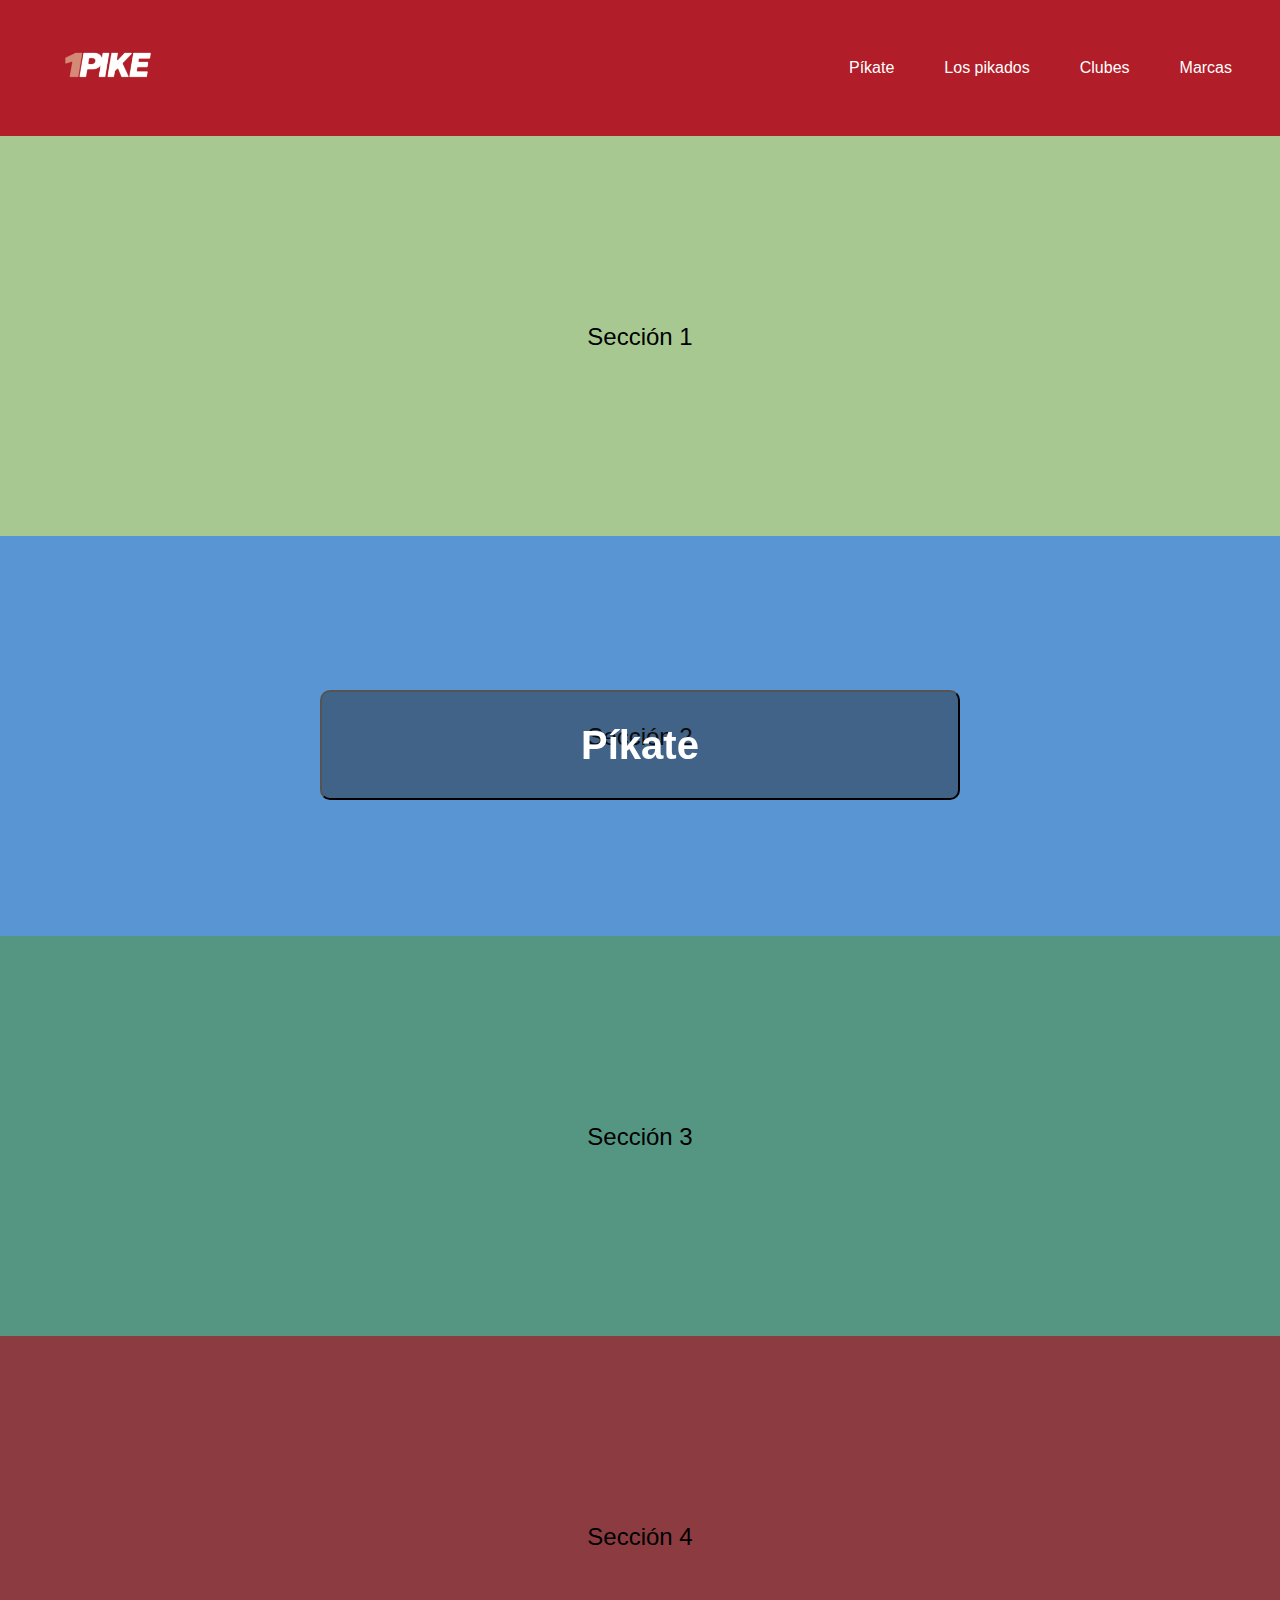
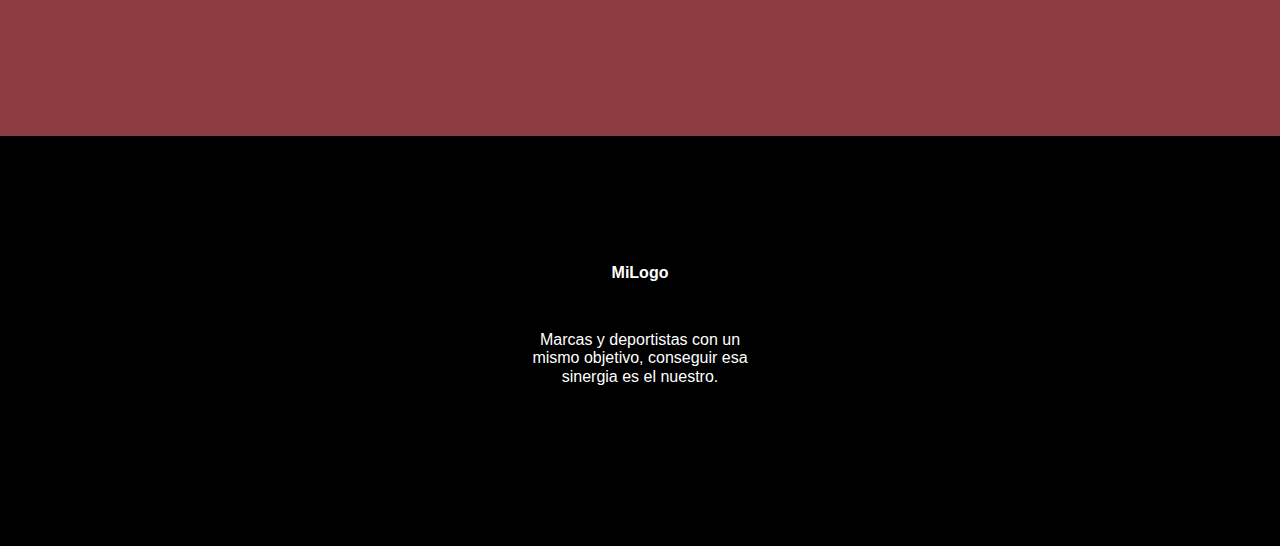
<file: index.html>
<!DOCTYPE html>
<html lang="es">

    <head>

        <meta charset="UTF-8">
        <meta name="viewport" content="width=device-width, initial-scale=1">
        <link href="normalize.css" rel="stylesheet">
        <link href="estilos.css" rel="stylesheet">
        <meta name="viewport" content="width=device-width, initial-scale=1, user-scalable=no">
        <title>1Pike | Home</title>

    </head>

    <body>

        <div class="contenedor_global">

            <header>

                <div class="header_contenido">

                    <a href="index.html">
                        <div class="logo">
                            <img src="img/1pike_rojo.png" alt="LOGO" width="120" height="100">
                        </div>
                    </a> 
                    <!--MENÚ HAMBURGUESA-->
                    <nav id="menú_nav">
                        <!--CHECKBOX DE CONTROL-->
                        <label for="hamburguesa">&#9776;</label>
                        <input type="checkbox" id="hamburguesa">
                        <!--DESPLEGABLE-->
                        <div id="menú_items">
                            <a href="pikate.html">Píkate</a>
                            <a href="pikados.html">Los pikados</a>
                            <a href="clubes.html">Clubes</a>
                            <a href="marcas.html">Marcas</a>
                        </div>

                    </nav>

                </div>
   
            </header>

            <div id="cuerpo">

                <main class="contenedor_home">
                    <a href="pikate.html">
                        <section class="píkate">Sección 1</section>
                    </a>
                    <a href="pikados.html">
                        <section class="pikados">Sección 2</section>
                    </a>
                    <a href="clubes.html">
                        <section class="clubes">Sección 3</section>
                    </a>
                    <a href="marcas.html">
                        <section class="marcas">Sección 4</section>
                    </a>
                </main>

                <!--CTA PÍKATE-->
                <!--revisar proceso desde html o insertar SVG de Illustrator-->
                <button id="píkate">
                    <a href="pikate.html">Píkate</a>
                </button>

            </div>

            <footer>
                <div class="logo_footer">MiLogo</div>
                <p> Marcas y deportistas con un <br> mismo objetivo,
                    conseguir esa <br> sinergia es el nuestro.
                </p>
            </footer>

        </div>

    </body>

</html>
</file>
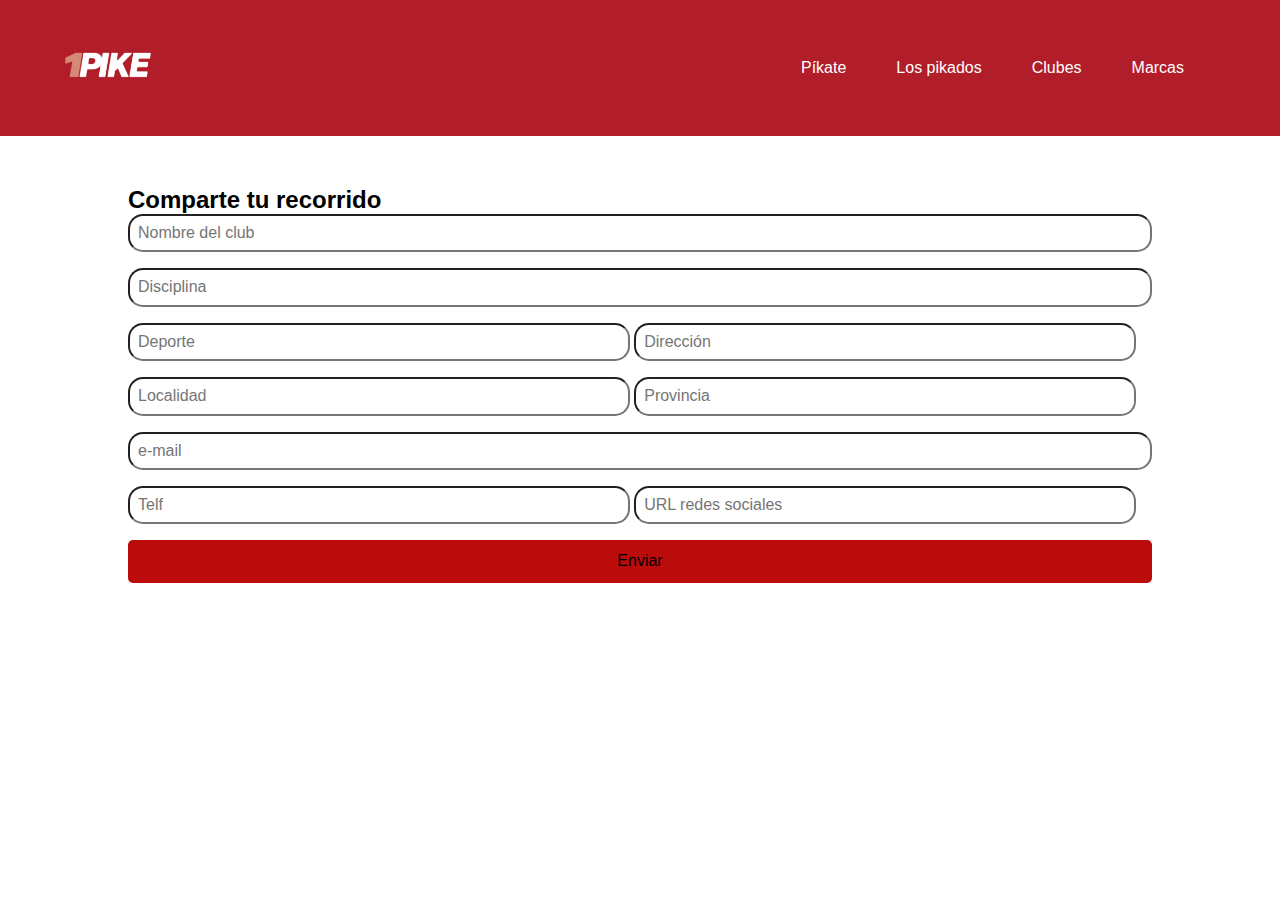
<file: form_clubes.html>
<!DOCTYPE html>
<html lang="es">

    <head>

        <meta charset="UTF-8">
        <meta name="viewport" content="width=device-width, initial-scale=1">
        <link href="normalize.css" rel="stylesheet">
        <link href="estilos.css" rel="stylesheet">
        <meta name="viewport" content="width=device-width, initial-scale=1, user-scalable=no">
        <title>1Pike | Píkate</title>

    </head>

    <body>

        <div class="contenedor_global">

            <header>

                <div class="header_contenido">

                    <a href="index.html">
                        <div class="logo">
                            <img src="img/1pike_rojo.png" alt="LOGO" width="120" height="100">
                        </div>
                    </a> 

                <div class="header_contenido">

                    <div class="logo">
                        <img src="img/1pike_rojo.png" alt="LOGO" width="0" height="0">
                    </div>

                    <!--MENÚ HAMBURGUESA-->
                    <nav id="menú_nav">
                        <!--CHECKBOX DE CONTROL-->
                        <label for="hamburguesa">&#9776;</label>
                        <input type="checkbox" id="hamburguesa">
                        <!--DESPLEGABLE-->
                        <div id="menú_items">
                            <a href="pikate.html">Píkate</a>
                            <a href="pikados.html">Los pikados</a>
                            <a href="clubes.html">Clubes</a>
                            <a href="marcas.html">Marcas</a>
                        </div>

                    </nav>

                </div>
   
            </header>
                <div class="formulario_deportista">
                    <form>
                        <h2>Comparte tu recorrido</h2>
                        <input type="text" id="nombre" placeholder="Nombre del club"required>
        
                        <input type="text" id="mi_patrocinador" placeholder="Disciplina">

                        <input type="text" id="deporte" placeholder="Deporte" required>

                        <input type="text" id="localidad" placeholder="Dirección" required>

                        <input type="text" id="localidad" placeholder="Localidad" required>

                        <input type="text" id="provincia" placeholder="Provincia" required>

                        <input type="email" id="email" placeholder="e-mail" required>

                        <input type="tel" id="tlf" placeholder="Telf" required>

                        <input type="url" id="redes_sociales" placeholder="URL redes sociales">

                        <input type="submit" value="Enviar">

                    </form>
                
                </div>

    </body>

</html>
</file>
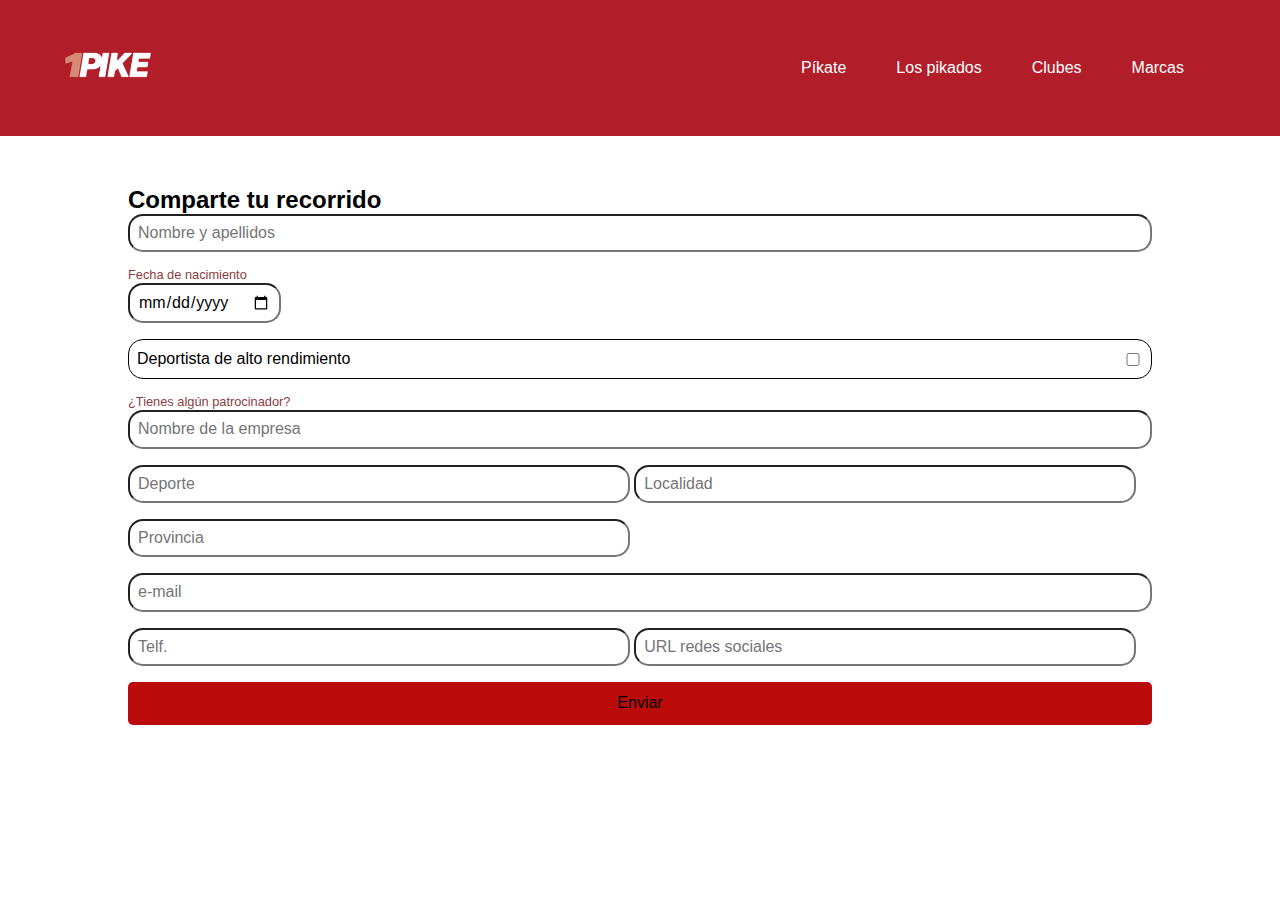
<file: form_deportista.html>
<!DOCTYPE html>
<html lang="es">

    <head>

        <meta charset="UTF-8">
        <meta name="viewport" content="width=device-width, initial-scale=1">
        <link href="normalize.css" rel="stylesheet">
        <link href="estilos.css" rel="stylesheet">
        <meta name="viewport" content="width=device-width, initial-scale=1, user-scalable=no">
        <title>1Pike | Píkate</title>

    </head>

    <body>

        <div class="contenedor_global">

            <header>
                    
                <div class="header_contenido">

                    <a href="index.html">
                        <div class="logo">
                            <img src="img/1pike_rojo.png" alt="LOGO" width="120" height="100">
                        </div>
                    </a> 

                <div class="header_contenido">

                    <div class="logo">
                        <img src="img/1pike_rojo.png" alt="LOGO" width="0" height="0">
                    </div>

                    <!--MENÚ HAMBURGUESA-->
                    <nav id="menú_nav">
                        <!--CHECKBOX DE CONTROL-->
                        <label for="hamburguesa">&#9776;</label>
                        <input type="checkbox" id="hamburguesa">
                        <!--DESPLEGABLE-->
                        <div id="menú_items">
                            <a href="pikate.html">Píkate</a>
                            <a href="pikados.html">Los pikados</a>
                            <a href="clubes.html">Clubes</a>
                            <a href="marcas.html">Marcas</a>
                        </div>

                    </nav>

                </div>
   
            </header>
            
            <div class="formulario_deportista">
                <!--Contenido del formulario-->
                <form>
                <h2>Comparte tu recorrido</h2>
                <input type="text" id="nombre" placeholder="Nombre y apellidos"required>

                <label for="fecha">Fecha de nacimiento</label>
                <input type="date" id="fecha" required>
                
                <div id="checkbox_rendimiento">
                    <p>Deportista de alto rendimiento</p>
                    <input type="checkbox" id="rendimiento" value="Deportista de alto rendimiento">
                </div>
                
                <label for="mi_patrocinador">¿Tienes algún patrocinador?</label>
                <input type="text" id="mi_patrocinador" placeholder="Nombre de la empresa"">

                <input type="text" id="deporte" placeholder="Deporte" required>

                <input type="text" id="localidad" placeholder="Localidad" required>

                <input type="text" id="provincia" placeholder="Provincia" required>

                <input type="email" id="email" placeholder="e-mail" required>

                <input type="tel" id="tlf" placeholder="Telf." required>

                <input type="url" id="redes_sociales" placeholder="URL redes sociales">

                <input type="submit" value="Enviar">
                </form>
           
            </div>
        
        </div>

        

    </body>

</html>
</file>
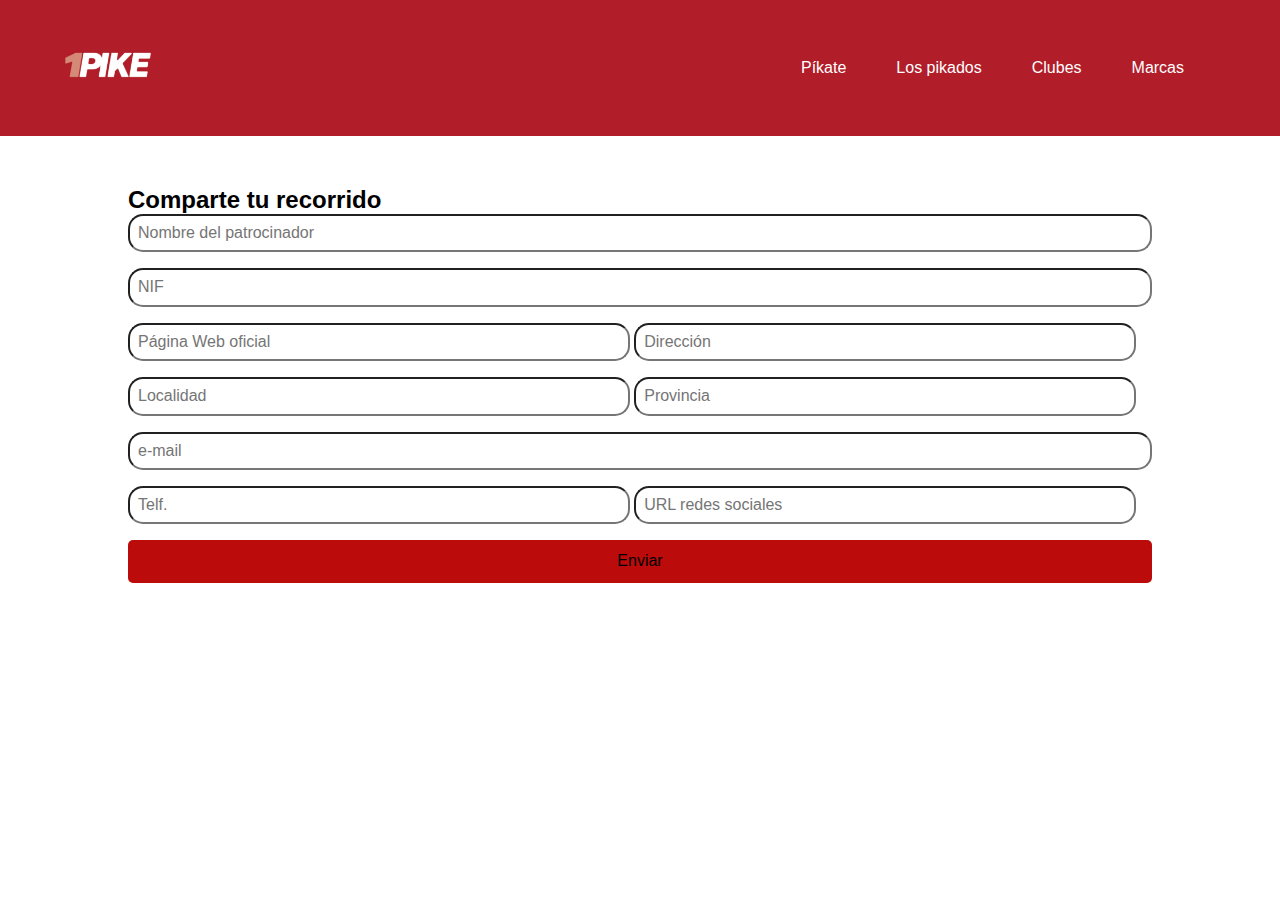
<file: form_patrocinador.html>
<!DOCTYPE html>
<html lang="es">

    <head>

        <meta charset="UTF-8">
        <meta name="viewport" content="width=device-width, initial-scale=1">
        <link href="normalize.css" rel="stylesheet">
        <link href="estilos.css" rel="stylesheet">
        <meta name="viewport" content="width=device-width, initial-scale=1, user-scalable=no">
        <title>1Pike | Píkate</title>

    </head>

    <body>

        <div class="contenedor_global">

            <header>
                
                <div class="header_contenido">

                    <a href="index.html">
                        <div class="logo">
                            <img src="img/1pike_rojo.png" alt="LOGO" width="120" height="100">
                        </div>
                    </a> 

                <div class="header_contenido">

                    <div class="logo">
                        <img src="img/1pike_rojo.png" alt="LOGO" width="0" height="0">
                    </div>

                    <!--MENÚ HAMBURGUESA-->
                    <nav id="menú_nav">
                        <!--CHECKBOX DE CONTROL-->
                        <label for="hamburguesa">&#9776;</label>
                        <input type="checkbox" id="hamburguesa">
                        <!--DESPLEGABLE-->
                        <div id="menú_items">
                            <a href="pikate.html">Píkate</a>
                            <a href="pikados.html">Los pikados</a>
                            <a href="clubes.html">Clubes</a>
                            <a href="marcas.html">Marcas</a>
                        </div>

                    </nav>

                </div>
   
            </header>
            <div class="formulario_deportista">
                <form>
                    <h2>Comparte tu recorrido</h2>
                    <input type="text" id="nombre" placeholder="Nombre del patrocinador"required>
    
                    <input type="text" id="mi_patrocinador" placeholder="NIF">

                    <input type="text" id="deporte" placeholder="Página Web oficial" required>

                    <input type="text" id="localidad" placeholder="Dirección" required>

                    <input type="text" id="localidad" placeholder="Localidad" required>

                    <input type="text" id="provincia" placeholder="Provincia" required>

                    <input type="email" id="email" placeholder="e-mail" required>

                    <input type="tel" id="tlf" placeholder="Telf." required>

                    <input type="url" id="redes_sociales" placeholder="URL redes sociales">

                    <input type="submit" value="Enviar">

                </form>
                
            </div>

    </body>

</html>
</file>
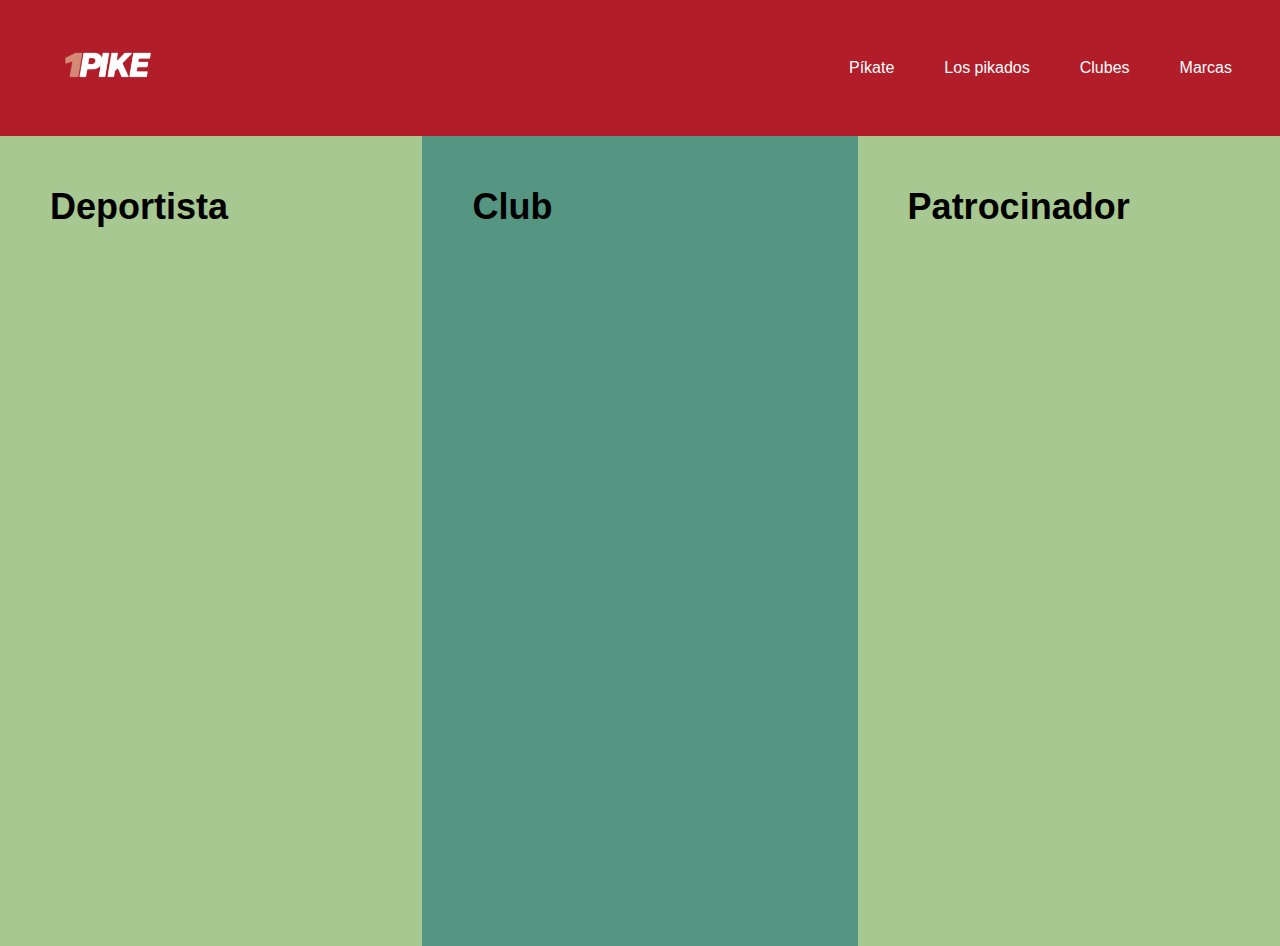
<file: pikate.html>
<!DOCTYPE html>
<html lang="es">

    <head>

        <meta charset="UTF-8">
        <meta name="viewport" content="width=device-width, initial-scale=1">
        <link href="normalize.css" rel="stylesheet">
        <link href="estilos.css" rel="stylesheet">
        <meta name="viewport" content="width=device-width, initial-scale=1, user-scalable=no">
        <title>1Pike | Píkate</title>

    </head>

    <body>

        <div class="contendor_global">

            <header>

                <div class="header_contenido">

                    <a href="index.html">
                        <div class="logo">
                            <img src="img/1pike_rojo.png" alt="LOGO" width="120" height="100">
                        </div>
                    </a>
                    
                    <!--MENÚ HAMBURGUESA-->
                    <nav id="menú_nav">
                        <!--CHECKBOX DE CONTROL-->
                        <label for="hamburguesa">&#9776;</label>
                        <input type="checkbox" id="hamburguesa">
                        <!--DESPLEGABLE-->
                        <div id="menú_items">
                            <a href="pikate.html">Píkate</a>
                            <a href="pikados.html">Los pikados</a>
                            <a href="clubes.html">Clubes</a>
                            <a href="marcas.html">Marcas</a>
                        </div>

                    </nav>

                </div>
                  
            </header>

            <div id="cuerpo_píkate">

                <main class="deportista_o_marca">
                    <a href="form_deportista.html">
                        <section class="deportista">
                            <h2>Deportista</h2>
                        </section>
                    </a>
                    <a >
                    <a href="form_clubes.html">
                        <section class="club">
                            <h2>Club</h2>
                        </section>
                    </a>
                    <a >
                    <a href="form_patrocinador.html">
                        <section class="patrocinador">
                            <h2>Patrocinador</h2>
                        </section>
                    </a>
                </main>

            </div>

        </div>

    </body>

</html>
</file>
<file: estilos.css>
/*ESTILO GENERAL*/
* {
    margin:0;
    padding:0;
    box-sizing:border-box;
}

body {
    font-family:Arial, Helvetica, sans-serif;
    justify-content:center;
    align-items:center;
}

body::-webkit-scrollbar { /*ocultar scrollbar en Chrome, Safari, Opera*/
    display: none;
}


.contenedor_global {
    max-width:100%;
    height: 100vh;
}

a {
    text-decoration: none;
    color:black;
}

/*----------------
HEADER
----------------*/
header {
    background-color:#B11D29;
    color:white;
    overflow-x: auto;
    max-width: 100%;
    justify-content: center;
}

.header_contenido {
    display:flex;
    flex-flow:row nowrap;
    justify-content:space-between;
    align-items:center;
    padding:1rem 3rem;
    position: relative;
}

/*----------------
MENÚ HAMBURGUESA DESPLEGABLE
----------------*/
#menú_items a { /*BLOQUE DESPLEGABLE*/
    box-sizing: border-box;
    display: block;
    width: 100%;
    padding: 20px 0px;
    background-color:#B11D29;
    color: white;
}

#menú_nav label { /*ICONO HAMBURGUESA*/
    display: inline-block;
    font-size: 1.8rem;
    cursor: pointer;
}

#menú_items { 
    display: none;
    /*para que el depslegable no sea visible al inicio*/
}

#hamburguesa { 
    display: none;
    /*para que el checkbox no sea visible*/
}

#menú_nav input:checked ~ #menú_items {
    display: block;
    /*el desplegable será visible cuando el checkbox esté activado*/
}

#menú_nav input:not(:checked) ~ header {
    height:10vh;
    /*el header no desplegado ocupará el 10vh del total*/
}

/*----------------
SECCIONES HOME
----------------*/
.contenedor_home section {
    display: flex;
    justify-content: center;
    align-items: center;
    border: none;
    font-size: 1.5rem;
    width:100%;
    height: 400px;
}

.píkate {
    background-color:rgb(167, 201, 145);
}

.pikados {
    background-color:rgb(90, 149, 211);
}

.clubes {
    background-color:rgb(85, 150, 130);
}

.marcas {
    background-color:rgb(140, 60, 65);
}

/*----------------
CTA "PÍKATE"
----------------*/
#píkate {
    position: sticky; /*fijo en pantalla*/
    bottom: 100px;
    left: 25%;
    width: 50%;
    text-align: center;
    background-color:rgb(27, 25, 25, 0.4);
    border-radius:10px;
    padding: 30px 60px;
    font-size: 2.5rem;
    font-weight: bold;
}

#píkate a {
    color:white;
}

#píkate:hover {
    border: 1px solid white;
}

/*----------------
SECCIONES PÍKATE
----------------*/
.deportista_o_marca section {
    padding: 50px;
    justify-content: center;
    border: none;
    font-size: 1.5rem;
    width:100%;
    height: 30vh; /*sumado a los 10vh de altura del header,todo ocupará
    justo el 100vh*/
}

.deportista, .patrocinador {
    background-color:rgb(167, 201, 145);
}

.club {
    background-color:rgb(85, 150, 130);
}

/*----------------
FOOTER
----------------*/
footer {
    background-color:black;
    text-align: center;
    margin-top: -110px; /*elimina el espacio en blanco entre las secciones y el footer*/
    padding-top: 8rem;
    padding-bottom: 10rem;
}

.logo_footer {
    font-weight: bold;
    margin-bottom: 3rem;
    color:white;
}

footer p {
    color:white;
}

/*----------------
FORMULARIO DEPORTISTA
----------------*/
.formulario_deportista {
    background-color: white;
    color:black;
    justify-content: center;
    margin:50px 10%;
    border-radius: 10px;
}

.formulario_deportista .f h2 {
    text-align: left;
    margin-bottom: 1rem;
}

.formulario_deportista input {
    padding: 0.5rem;
    margin-bottom: 1rem;
    border-radius: 15px;
}

.formulario_deportista label {
    font-size: 0.8rem;
    color:rgb(140, 60, 65);
    display: block;
}

#checkbox_rendimiento {
    display: flex;
    justify-content: space-between;
    align-items: center;
    border: 1px solid black;
    padding: 0.5rem;
    border-radius: 15px;
    height: 40px;
    margin-bottom: 1rem;
}

input[type="checkbox"] {
    width: 20px;
    margin: 0;
}

#checkbox_rendimiento input:checked ~ #checkbox_rendimiento {
    background-color: rgb(140, 60, 65);
    color: white;
    border: none;
}

#nombre, #mi_patrocinador, #email {
    width: 100%;
}

#deporte, #localidad, #provincia, #tlf, #redes_sociales {
    width: 49%;
}

.formulario_deportista input[type="submit"] {
    width: 100%;
    padding: 0.75rem;
    background-color: #bb0b0b;
    color: black;
    border: none;
    border-radius: 5px;
}

/*----------------
DEFINICIÓN DE MEDIDAS
----------------*/
@media screen and (min-width:768px) {

    #cuerpo {
        max-width: 100%;
        justify-content: center;
    }

    header {
        height: auto;
    }

    .header_contenido {
        justify-content: space-between;
    }

    /*----------------
    MENÚ HAMBURGUESA
    ----------------*/
    #menú_items {
        display: flex;
        flex-flow: row nowrap;
        justify-content: flex-end;
    }

    #menú_items a {
        width:auto;
        margin-left: 50px;
        justify-content: end;
        
    }

    #menú_nav label, #hamburguesa {
        display: none;
    }

    /*----------------
    OPCIONES "PÍKATE"
    ----------------*/
    .deportista_o_marca {
        display: flex;
        flex-flow: row nowrap;
        width:100vw;
        justify-content: center;

    }

    .deportista_o_marca section {
        font-size: 1.5rem;
        width: 33vw; 
        height: 90vh; /*sumado a los 10vh de altura del header,todo ocupará
        justo el 100vh*/
    }

    section.club {
        font-size: 1.5rem;
        width: 34vw;
        height: 90vh; /*sumado a los 10vh de altura del header,todo ocupará
        justo el 100vh*/
    }
}
</file>
